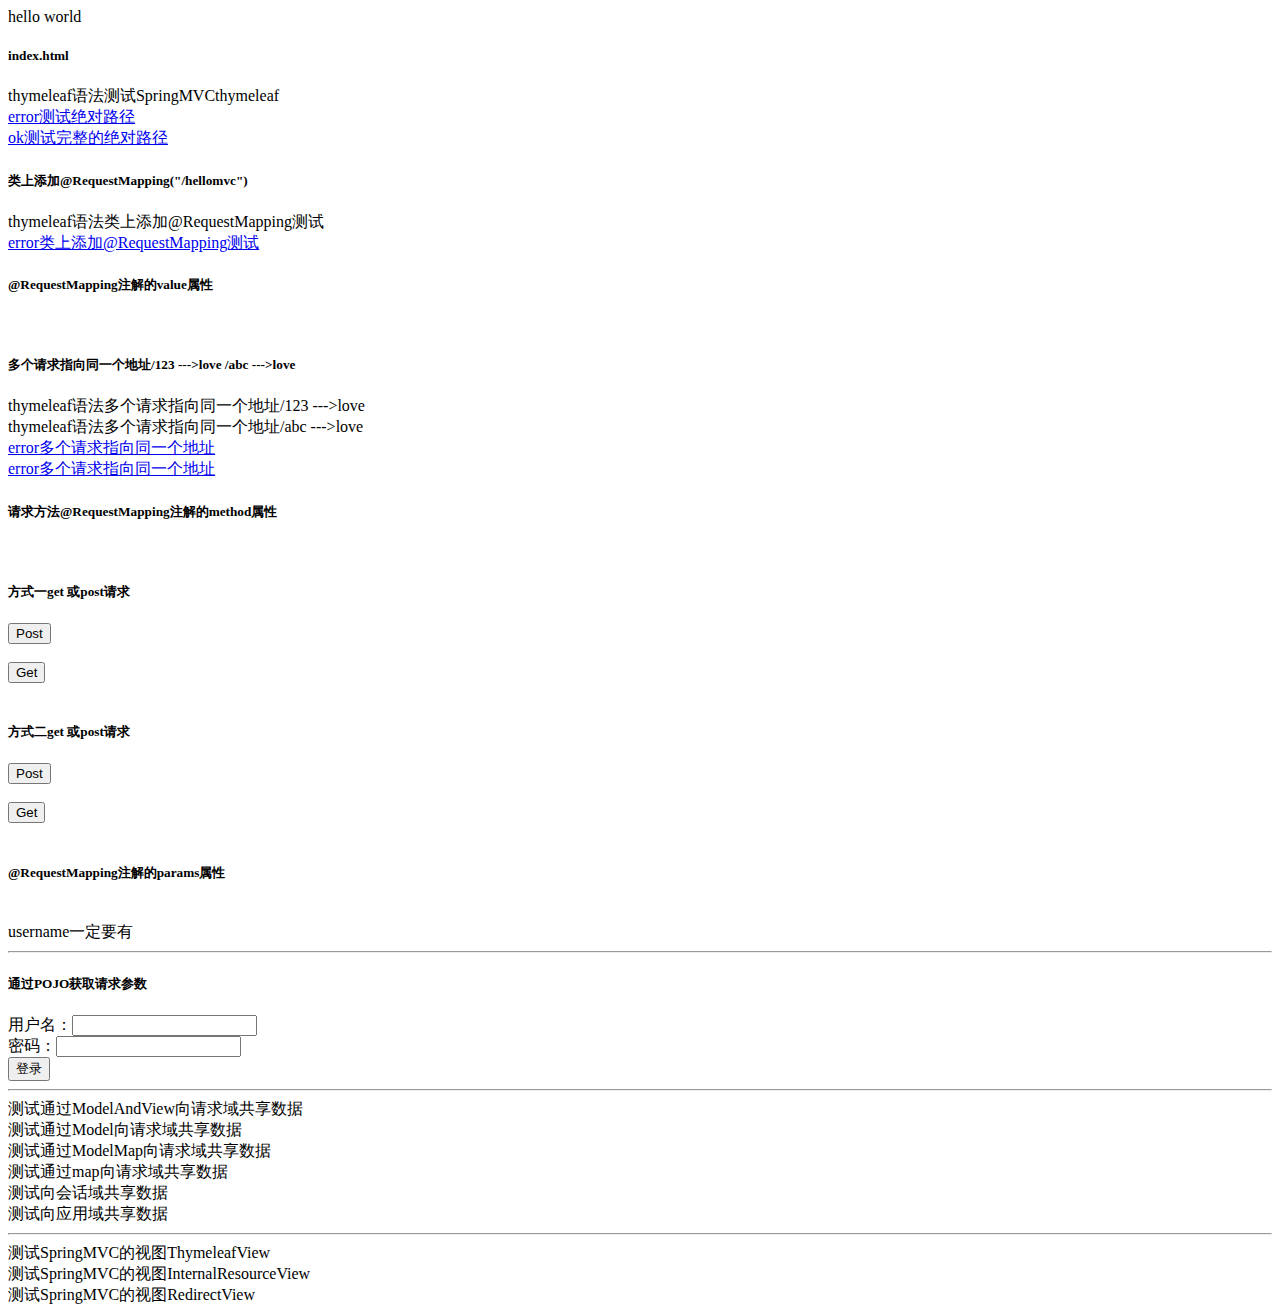
<file: springmvc/src/main/webapp/WEB-INF/templates/index.html>
<!DOCTYPE html>
<html lang="en" xmlns:th="http://thymelreaf.org">
<head>
    <meta charset="UTF-8">
    <titleh>hello world</titleh>
</head>
<body>
    <h5>index.html</h5>
    <a th:href="@{/hello}">thymeleaf语法测试SpringMVCthymeleaf</a> <!--缺什么补什么thymeleaf-->
    <br/>
    <a href="/hello">error测试绝对路径</a>
    <br/>
    <a href="/springmvc/hello">ok测试完整的绝对路径</a>
    <br/>
    <h5>类上添加@RequestMapping("/hellomvc")</h5>
    <a th:href="@{/hellomvc/testRequestMapping}">thymeleaf语法类上添加@RequestMapping测试</a>
    <br/>
    <a href="/hellomvc/testRequestMapping">error类上添加@RequestMapping测试</a>
    <h5>@RequestMapping注解的value属性</h5>
    <br/>
    <h5>多个请求指向同一个地址/123 --->love /abc --->love</h5>
    <a th:href="@{/123}">thymeleaf语法多个请求指向同一个地址/123 --->love</a>
    <br/>
    <a th:href="@{/abc}">thymeleaf语法多个请求指向同一个地址/abc --->love</a>
    <br/>
    <a href="/123">error多个请求指向同一个地址</a>
    <br/>
    <a href="/abc">error多个请求指向同一个地址</a>
    <br/>
    <h5>请求方法@RequestMapping注解的method属性</h5><br/>
    <h5>方式一get 或post请求</h5>
    <form th:action="@{/methodPost}" method="post">
        <input type="submit" value="Post">
    </form>
    <br/>
    <form th:action="@{/methodGet}" method="get">
        <input type="submit" value="Get">
    </form>
    <br/>
    <h5>方式二get 或post请求</h5>
    <form th:action="@{/Postmethod}" method="post">
        <input type="submit" value="Post">
    </form>
    <br/>
    <form th:action="@{/Getmethod}" method="get">
        <input type="submit" value="Get">
    </form>
    <br/>
    <h5>@RequestMapping注解的params属性</h5><br/>
    <a th:href="@{/params}">username一定要有</a>

<!--    <h5>SpringMVC支持路径中的占位符</h5>
    <a th:href="@{/rest/1/admin}">测试路径中的占位符1</a><br/>
    <a th:href="@{/rest}">测试路径中的占位符</a>-->
    <hr>
    <h5>通过POJO获取请求参数</h5>
    <form th:action="@{/param/pojo}" method="post">
        用户名：<input type="text" name="username"><br>
        密码：<input type="password" name="password"><br>
        <input type="submit" value="登录"><br>
    </form>
    <hr>
    <a th:href="@{/test/mav}">测试通过ModelAndView向请求域共享数据</a><br>
    <a th:href="@{/test/model}">测试通过Model向请求域共享数据</a><br>
    <a th:href="@{/test/modelMap}">测试通过ModelMap向请求域共享数据</a><br>
    <a th:href="@{/test/map}">测试通过map向请求域共享数据</a><br>
    <a th:href="@{/test/session}">测试向会话域共享数据</a><br>
    <a th:href="@{/test/application}">测试向应用域共享数据</a><br>
    <hr>
    <a th:href="@{/test/view/thymeleaf}">测试SpringMVC的视图ThymeleafView</a><br>
    <a th:href="@{/test/view/forward}">测试SpringMVC的视图InternalResourceView</a><br>
    <a th:href="@{/test/view/redirect}">测试SpringMVC的视图RedirectView</a><br>


</body>
</html>
</file>
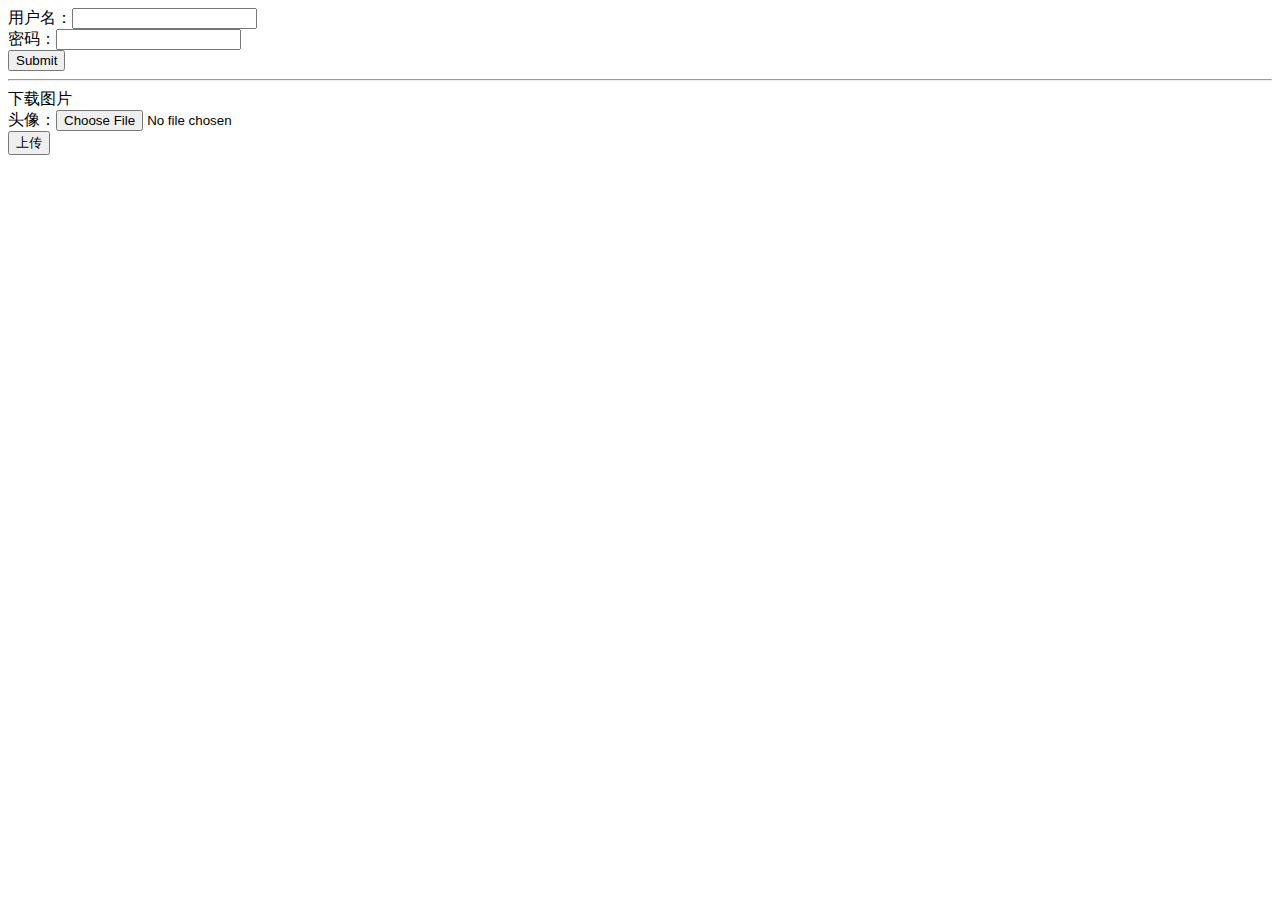
<file: springmvcAjax/src/main/webapp/WEB-INF/templates/index.html>
<!DOCTYPE html>
<html lang="en" xmlns:th="http://thymelreaf.org">
<head>
    <meta charset="UTF-8">
    <title>😶‍🌫️😶‍🌫️😶‍🌫️</title>
</head>
<body>
<!--此时必须使用post请求方式，因为get请求没有请求体-->
<form th:action="@{/test/RequestBody}" method="post">
    用户名：<input type="text" name="username"><br>
    密码：<input type="password" name="password"><br>
    <input type="submit">
</form>
<hr>
<a th:href="@{/test/down}">下载图片</a>
<form th:action="@{/test/up}" method="post" enctype="multipart/form-data">
    头像：<input type="file" name="photo"><br>
    <input type="submit" value="上传">
</form>
</body>
</html>
</file>
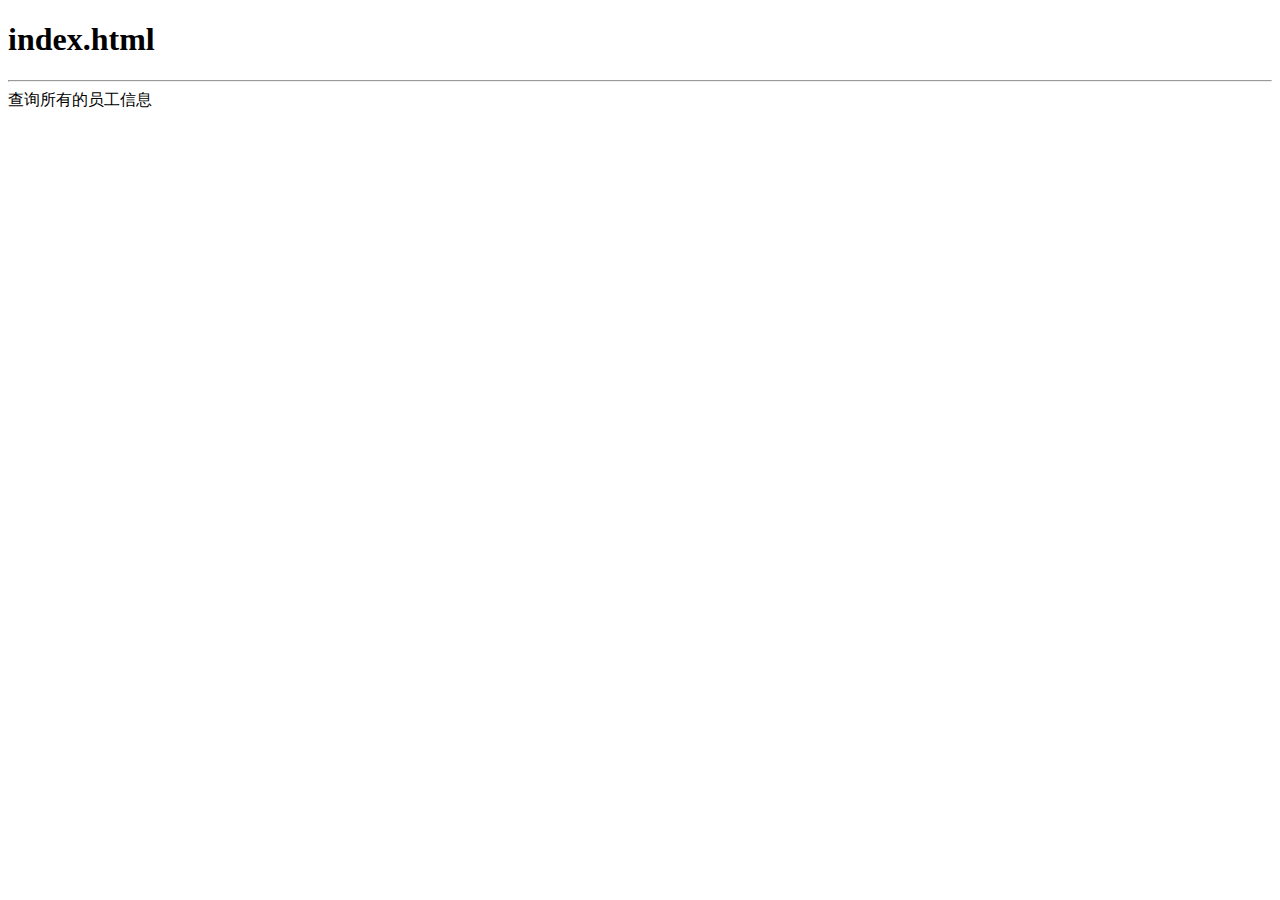
<file: springmvcRest/src/main/webapp/WEB-INF/templates/index.html>
<!DOCTYPE html>
<html lang="en" xmlns:th="http://www.thymeleaf.org">
<head>
    <meta charset="UTF-8">
    <title>首页</title>
</head>
<body>
<h1>index.html</h1>
<!--<a th:href="@{/user}">查询所有的用户信息</a><br>
<a th:href="@{/user/1}">查询id为1的用户信息</a><br>
<form th:action="@{/user}" method="post">
    <input type="submit" value="添加用户信息">
</form>
<form th:action="@{/user}" method="post">
    <input type="hidden" name="_method" value="put">
    <input type="submit" value="修改用户信息">
</form>
<form th:action="@{/user/5}" method="post">
    <input type="hidden" name="_method" value="delete">
    <input type="submit" value="删除用户信息">
</form>-->
<hr>
<a th:href="@{/employee}">查询所有的员工信息</a>
</body>
</html>
</file>
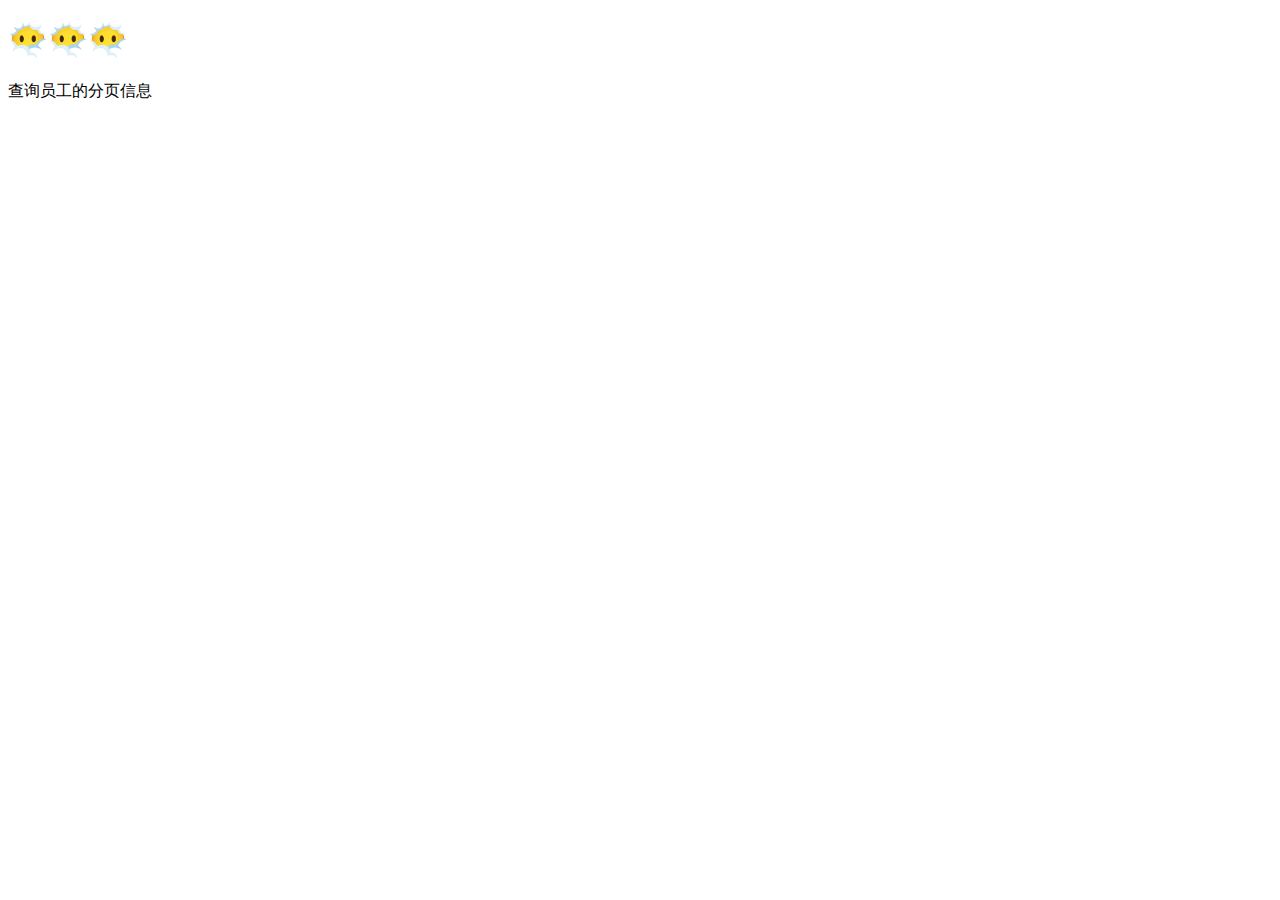
<file: ssm/src/main/webapp/WEB-INF/templates/index.html>
<!DOCTYPE html>
<html lang="en" xmlns:th="http://www.thymeleaf.org">
<head>
  <meta charset="UTF-8">
  <title>😃😃😃</title>
</head>
<body>
<h1>😶‍🌫️😶‍🌫️😶‍🌫️</h1>
<a th:href="@{/employee/page/1}">查询员工的分页信息</a>
</body>
</html>
</file>
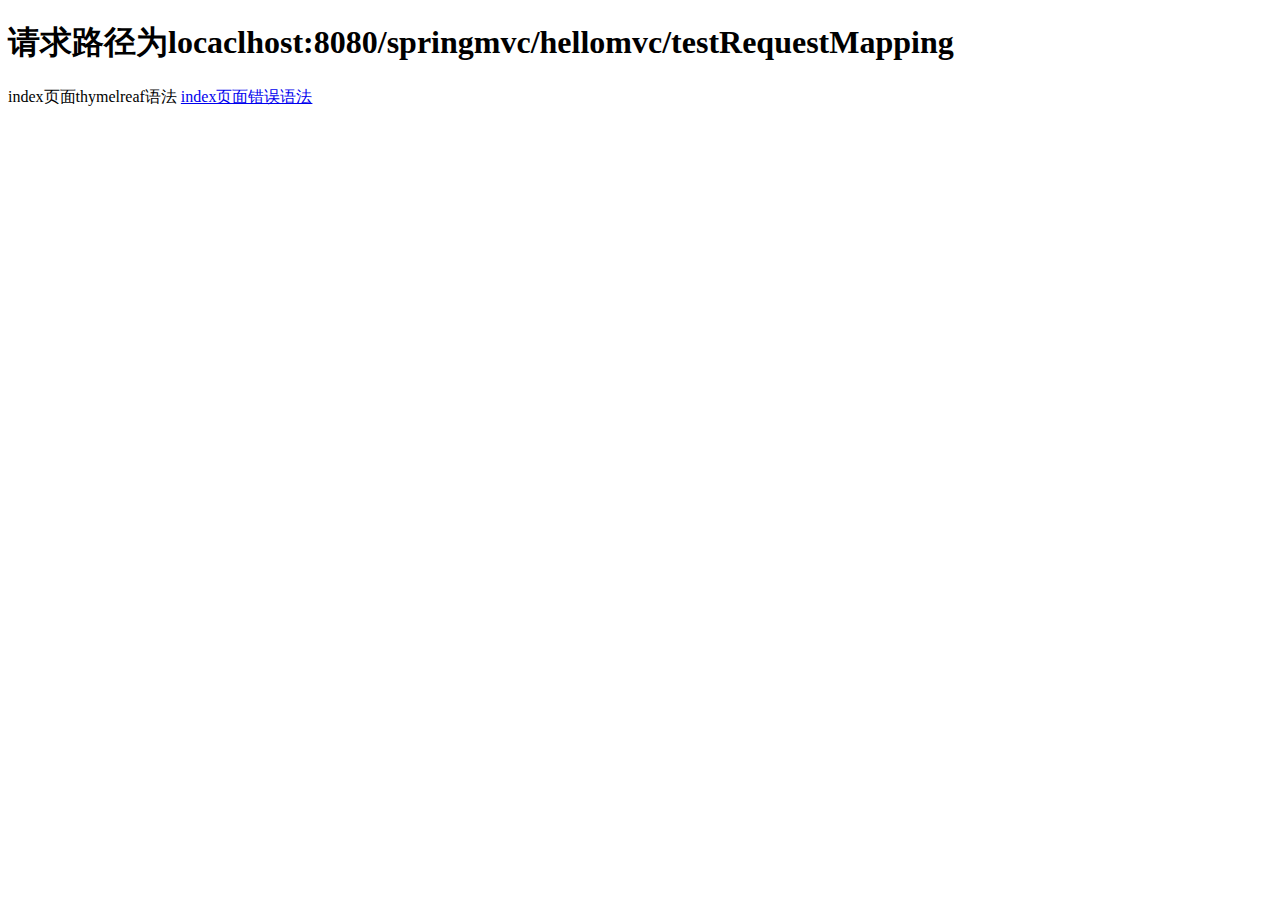
<file: springmvc/src/main/webapp/WEB-INF/templates/springmvc.html>
<!DOCTYPE html>
<html lang="en" xmlns:th="http://thymelreaf.org">
<head>
    <meta charset="UTF-8">
    <title>springmvc</title>
</head>
<body>
<h1>请求路径为locaclhost:8080/springmvc/hellomvc/testRequestMapping</h1>
<a th:href=@{/index}>index页面thymelreaf语法</a>
<a href=/index>index页面错误语法</a>
</body>
</html>
</file>
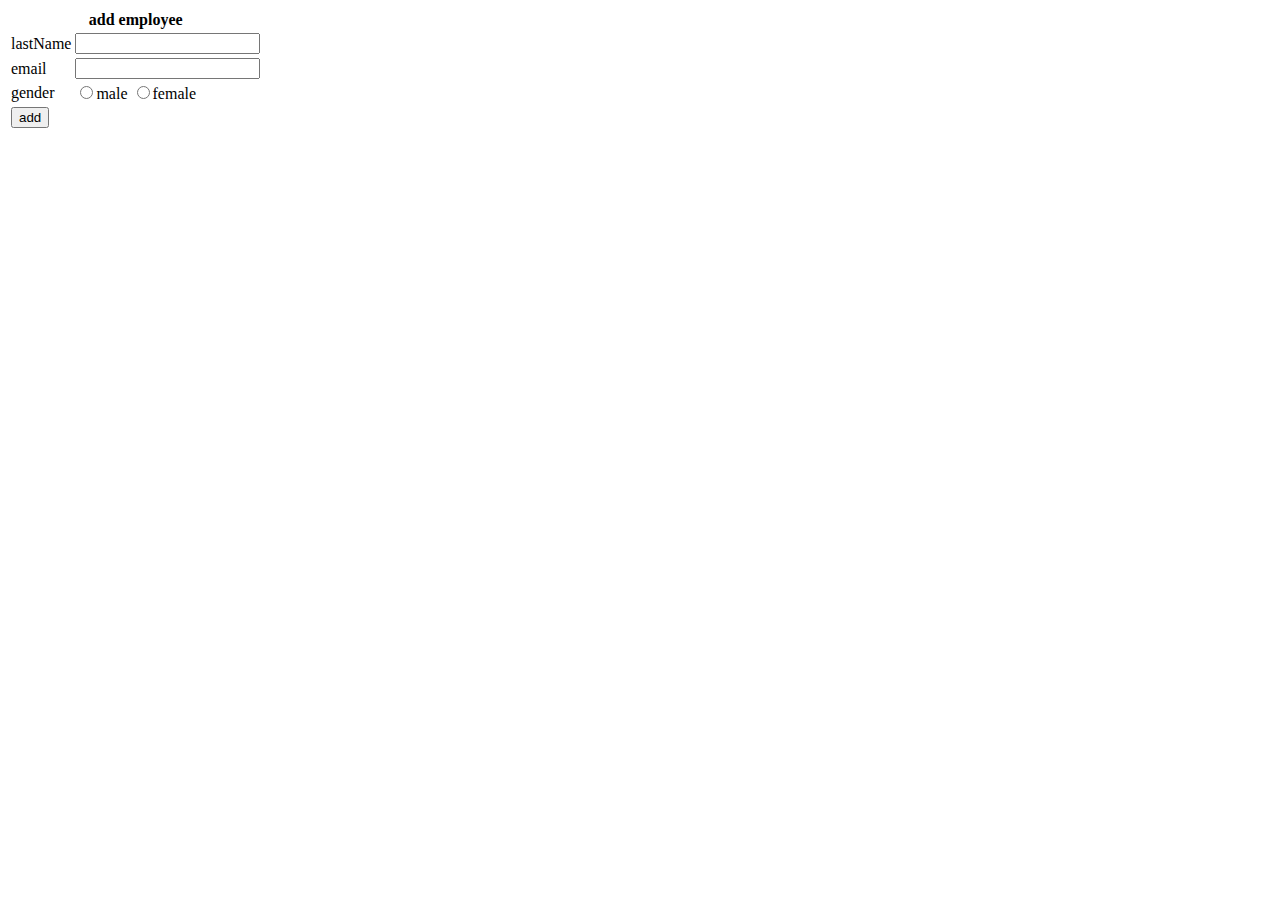
<file: springmvcRest/src/main/webapp/WEB-INF/templates/employee_add.html>
<!DOCTYPE html>
<html lang="en" xmlns:th="http://www.thymeleaf.org">
<head>
    <meta charset="UTF-8">
    <title>add employee</title>
    <link rel="stylesheet" th:href="@{/static/css/index_work.css}">
</head>
<body>
<form th:action="@{/employee}" method="post">
    <table>
        <tr>
            <th colspan="2">add employee</th>
        </tr>
        <tr>
            <td>lastName</td>
            <td>
                <input type="text" name="lastName">
            </td>
        </tr>
        <tr>
            <td>email</td>
            <td>
                <input type="text" name="email">
            </td>
        </tr>
        <tr>
            <td>gender</td>
            <td>
                <input type="radio" name="gender" value="1">male
                <input type="radio" name="gender" value="0">female
            </td>
        </tr>
        <tr>
            <td colspan="2">
                <input type="submit" value="add">
            </td>
        </tr>
    </table>
</form>
</body>
</html>
</file>
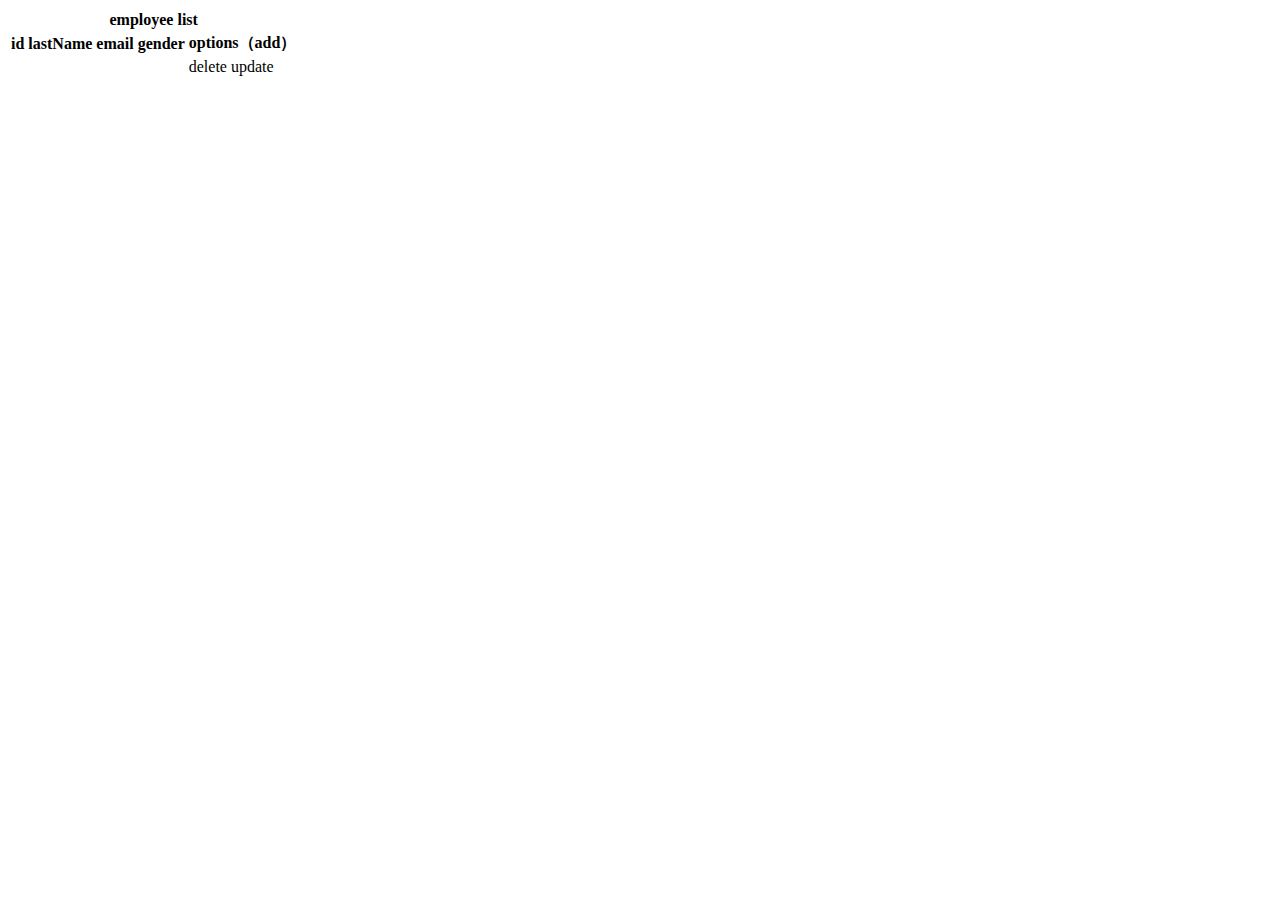
<file: springmvcRest/src/main/webapp/WEB-INF/templates/employee_list.html>
<!DOCTYPE html>
<html lang="en" xmlns:th="http://www.thymeleaf.org">
<head>
    <meta charset="UTF-8">
    <title>employee list</title>
    <link rel="stylesheet" th:href="@{/static/css/index_work.css}">
</head>
<body>
<div id="app">
    <table>
        <tr>
            <th colspan="5">employee list</th>
        </tr>
        <tr>
            <th>id</th>
            <th>lastName</th>
            <th>email</th>
            <th>gender</th>
            <th>options（<a th:href="@{/to/add}">add</a>）</th>
        </tr>
        <tr th:each="employee : ${allEmployee}">
            <td th:text="${employee.id}"></td>
            <td th:text="${employee.lastName}"></td>
            <td th:text="${employee.email}"></td>
            <td th:text="${employee.gender}"></td>
            <td>
                <a @click="deleteEmployee()" th:href="@{'/employee/'+${employee.id}}">delete</a>
                <a th:href="@{'/employee/'+${employee.id}}">update</a>
            </td>
        </tr>
    </table>
    <form method="post">
        <input type="hidden" name="_method" value="delete">
    </form>
</div>

<script type="text/javascript" th:src="@{/static/js/vue.js}"></script>
<script type="text/javascript">
    var vue = new Vue({
        el:"#app",
        methods:{
            deleteEmployee(){
                //获取form表单
                var form = document.getElementsByTagName("form")[0];
                //将超链接的href属性值赋值给form表单的action属性
                //event.target表示当前触发事件的标签
                form.action = event.target.href;
                //表单提交
                form.submit();
                //阻止超链接的默认行为
                event.preventDefault();
            }
        }
    });
</script>
</body>
</html>
</file>
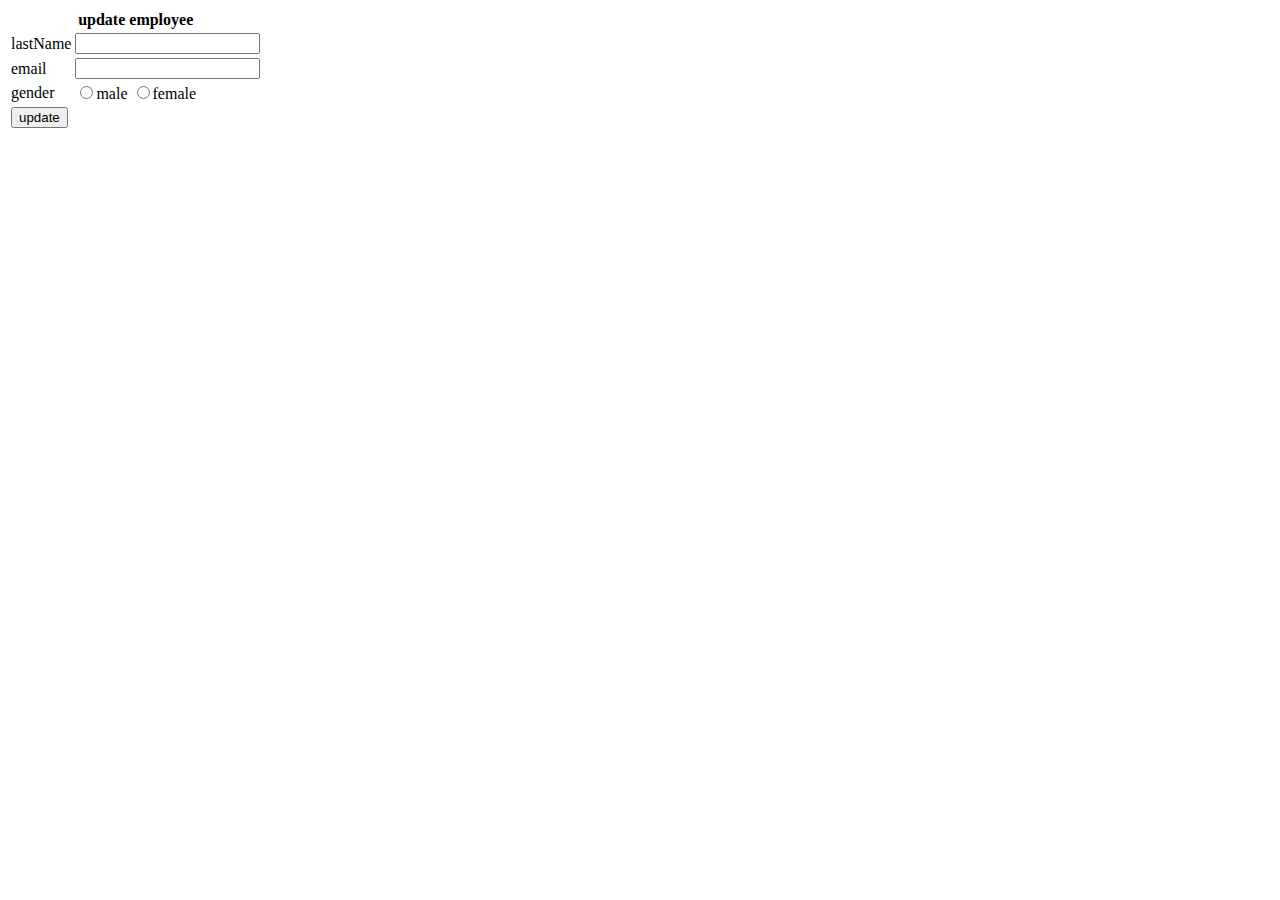
<file: springmvcRest/src/main/webapp/WEB-INF/templates/employee_update.html>
<!DOCTYPE html>
<html lang="en" xmlns:th="http://www.thymeleaf.org">
<head>
    <meta charset="UTF-8">
    <title>update employee</title>
    <link rel="stylesheet" th:href="@{/static/css/index_work.css}">
</head>
<body>
<form th:action="@{/employee}" method="post">
    <input type="hidden" name="_method" value="put">
    <input type="hidden" name="id" th:value="${employee.id}">
    <table>
        <tr>
            <th colspan="2">update employee</th>
        </tr>
        <tr>
            <td>lastName</td>
            <td>
                <input type="text" name="lastName" th:value="${employee.lastName}">
            </td>
        </tr>
        <tr>
            <td>email</td>
            <td>
                <input type="text" name="email" th:value="${employee.email}">
            </td>
        </tr>
        <tr>
            <td>gender</td>
            <td>
                <input type="radio" name="gender" value="1" th:field="${employee.gender}">male
                <input type="radio" name="gender" value="0" th:field="${employee.gender}">female
            </td>
        </tr>
        <tr>
            <td colspan="2">
                <input type="submit" value="update">
            </td>
        </tr>
    </table>
</form>
</body>
</html>
</file>
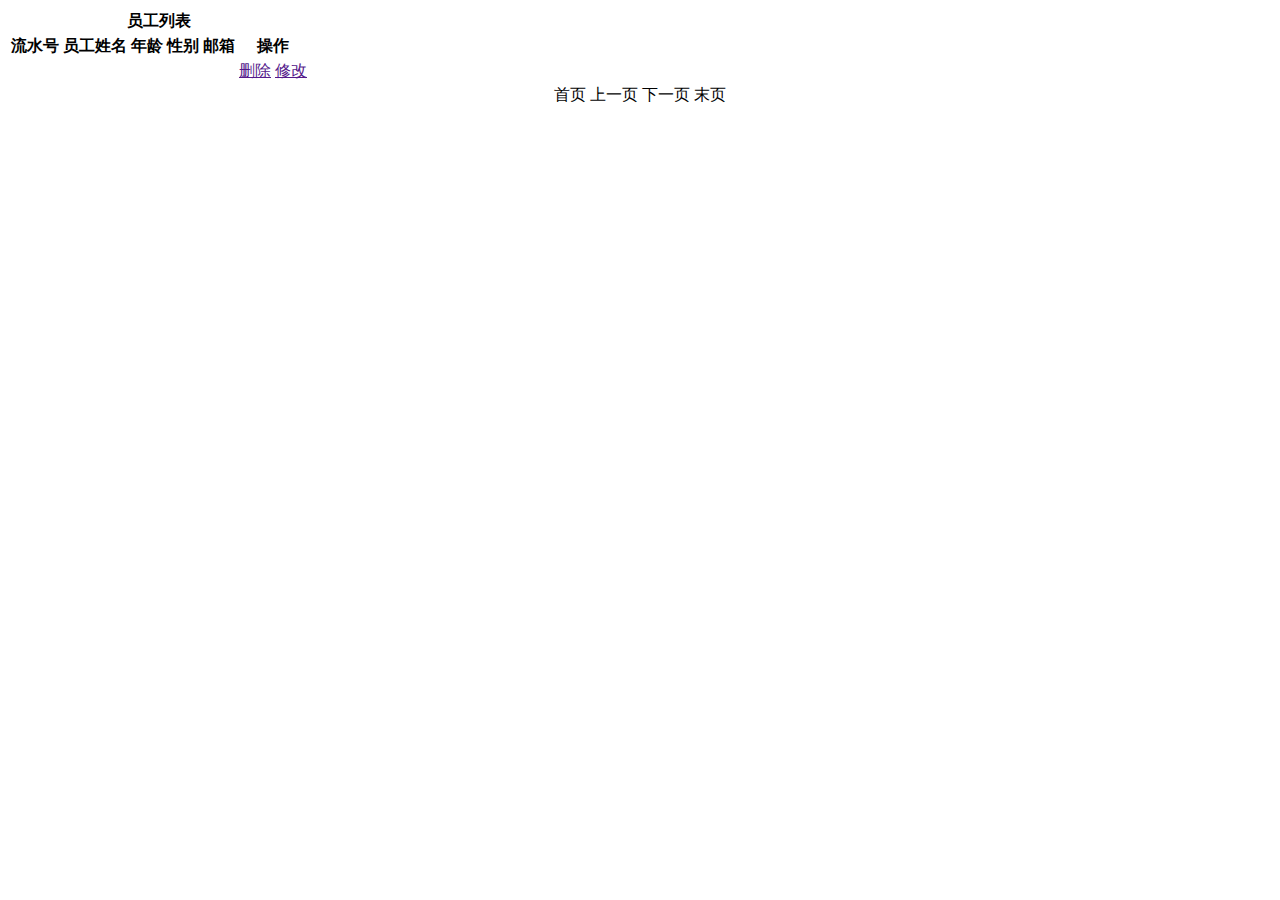
<file: ssm/src/main/webapp/WEB-INF/templates/employee_list.html>
<!DOCTYPE html>
<html lang="en" xmlns:th="http://thymelreaf.org">
<head>
    <meta charset="UTF-8">
    <title>🥶🥶🥶</title>
  <link rel="stylesheet" th:href="@{/static/css/index_work.css}">
</head>
<body>
<table>
  <tr>
    <th colspan="6">员工列表</th>
  </tr>
  <tr>
    <th>流水号</th>
    <th>员工姓名</th>
    <th>年龄</th>
    <th>性别</th>
    <th>邮箱</th>
    <th>操作</th>
  </tr>
  <tr th:each="employee,status : ${page.list}">
    <td th:text="${status.count}"></td>
    <td th:text="${employee.empName}"></td>
    <td th:text="${employee.age}"></td>
    <td th:text="${employee.gender}"></td>
    <td th:text="${employee.email}"></td>
    <td>
      <a href="">删除</a>
      <a href="">修改</a>
    </td>
  </tr>
</table>
<div style="text-align: center;">
  <a th:if="${page.hasPreviousPage}" th:href="@{/employee/page/1}">首页</a>
  <a th:if="${page.hasPreviousPage}" th:href="@{'/employee/page/'+${page.prePage}}">上一页</a>
  <span th:each="num : ${page.navigatepageNums}">
        <a th:if="${page.pageNum == num}" style="color: red;" th:href="@{'/employee/page/'+${num}}" th:text="'['+${num}+']'"></a>
        <a th:if="${page.pageNum != num}" th:href="@{'/employee/page/'+${num}}" th:text="${num}"></a>
    </span>
  <a th:if="${page.hasNextPage}" th:href="@{'/employee/page/'+${page.nextPage}}">下一页</a>
  <a th:if="${page.hasNextPage}" th:href="@{'/employee/page/'+${page.pages}}">末页</a>
</div>
</body>
</html>
</file>
